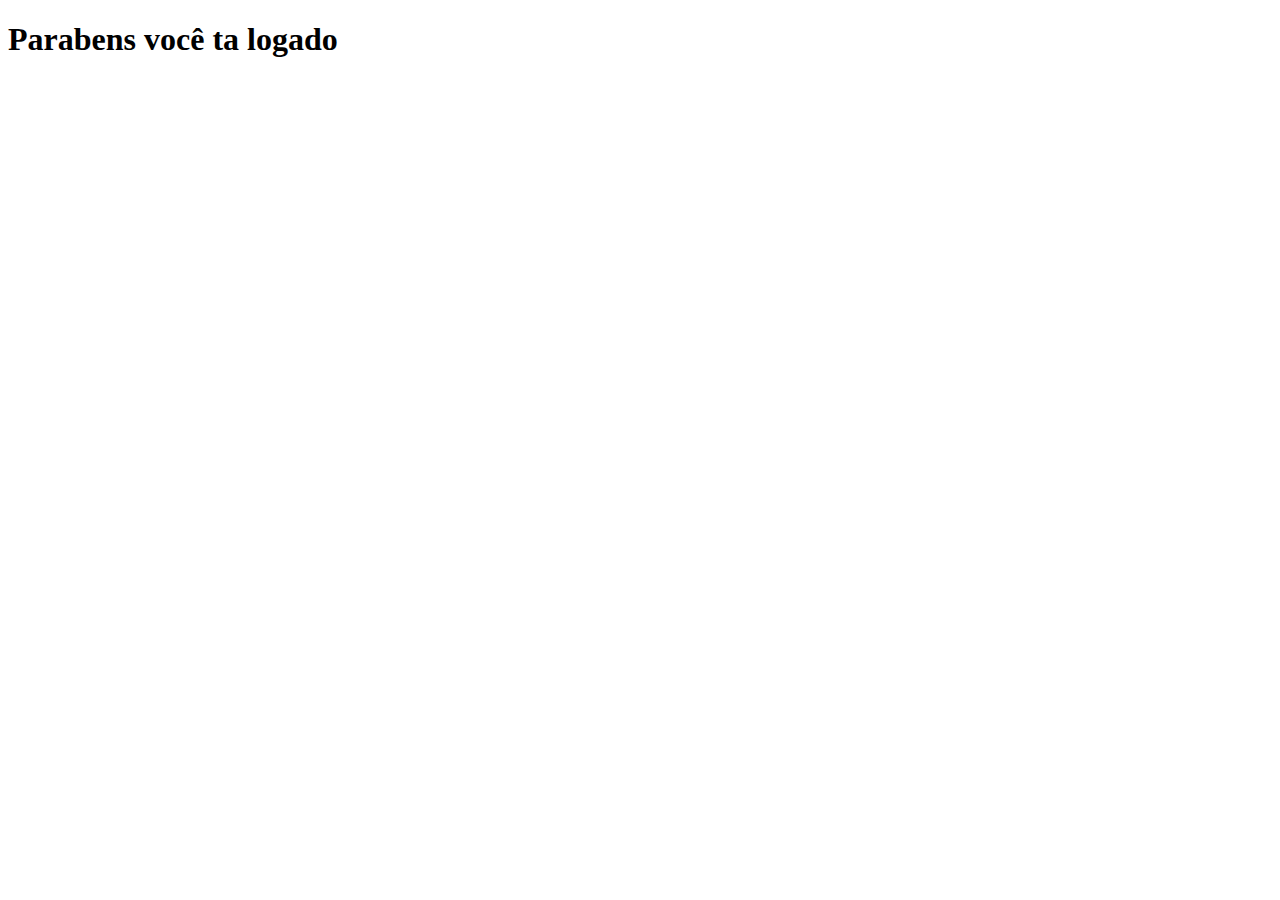
<file: templates/usuario.html>
<!DOCTYPE html>
<html lang="en">
<head>
  <meta charset="UTF-8">
  <meta name="viewport" content="width=device-width, initial-scale=1.0">
  <meta http-equiv="X-UA-Compatible" content="ie=edge">
  <title>Document</title>
</head>
<body>
  <h1>Parabens você ta logado</h1>
  
</body>
</html>
</file>
